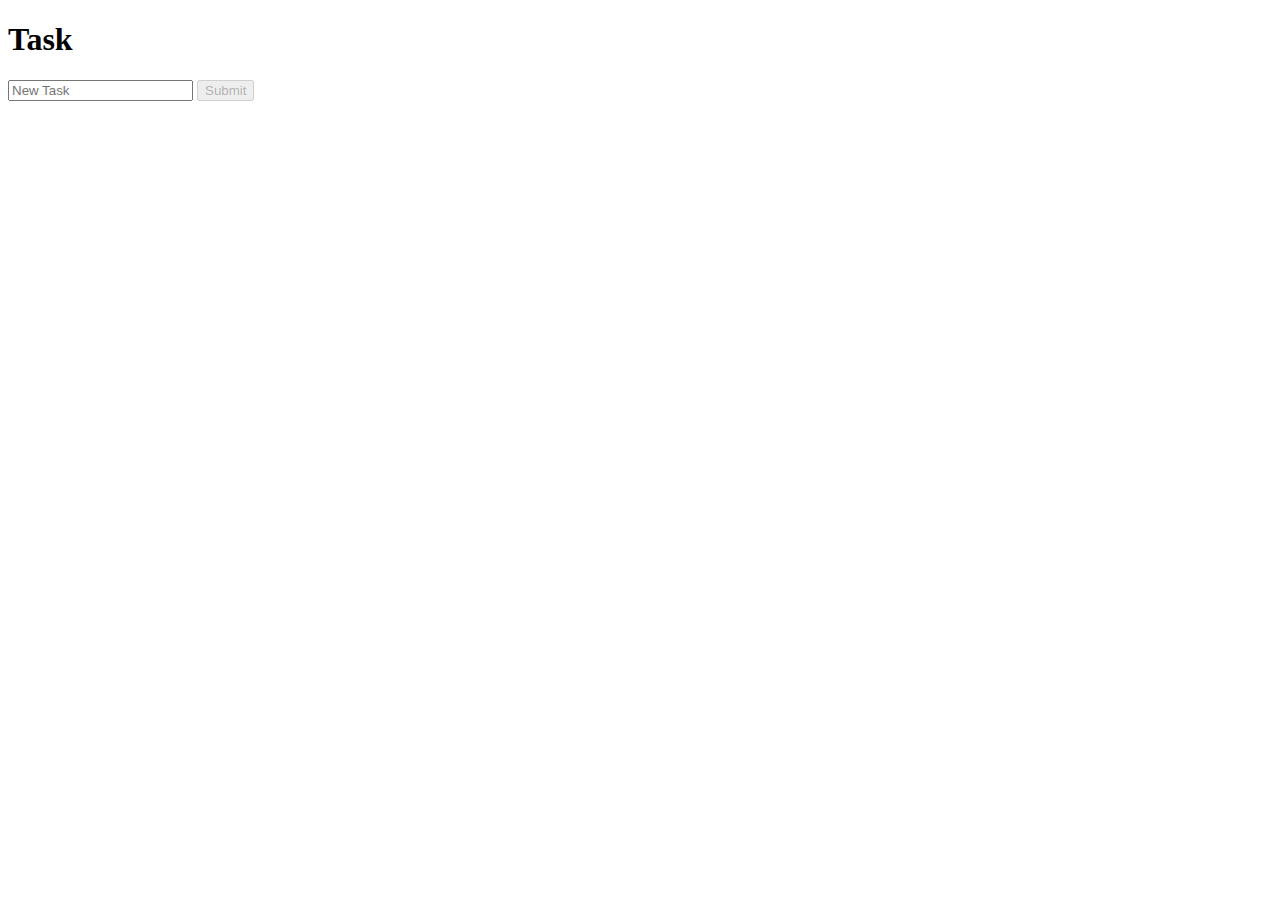
<file: Assignment.html>
<!-- Gatmach Yuol Nyuon-->
<!--Reg no: SCT211-0504/2021 -->
<!DOCTYPE html>
<html lang="en">
<head>
    <meta charset="UTF-8">
    <meta name="viewport" content="width=device-width, initial-scale=1.0">
    <title>Task</title>
</head>
<script src = "tasks.js"></script>
<body>
    <h1>Task</h1>
    <ul id ="tasks"></ul>
    <form>
        <input id ="task" type="text" placeholder="New Task">
        <input id ="submit" type = "submit">
    </form>
    
</body>
</html>
</file>
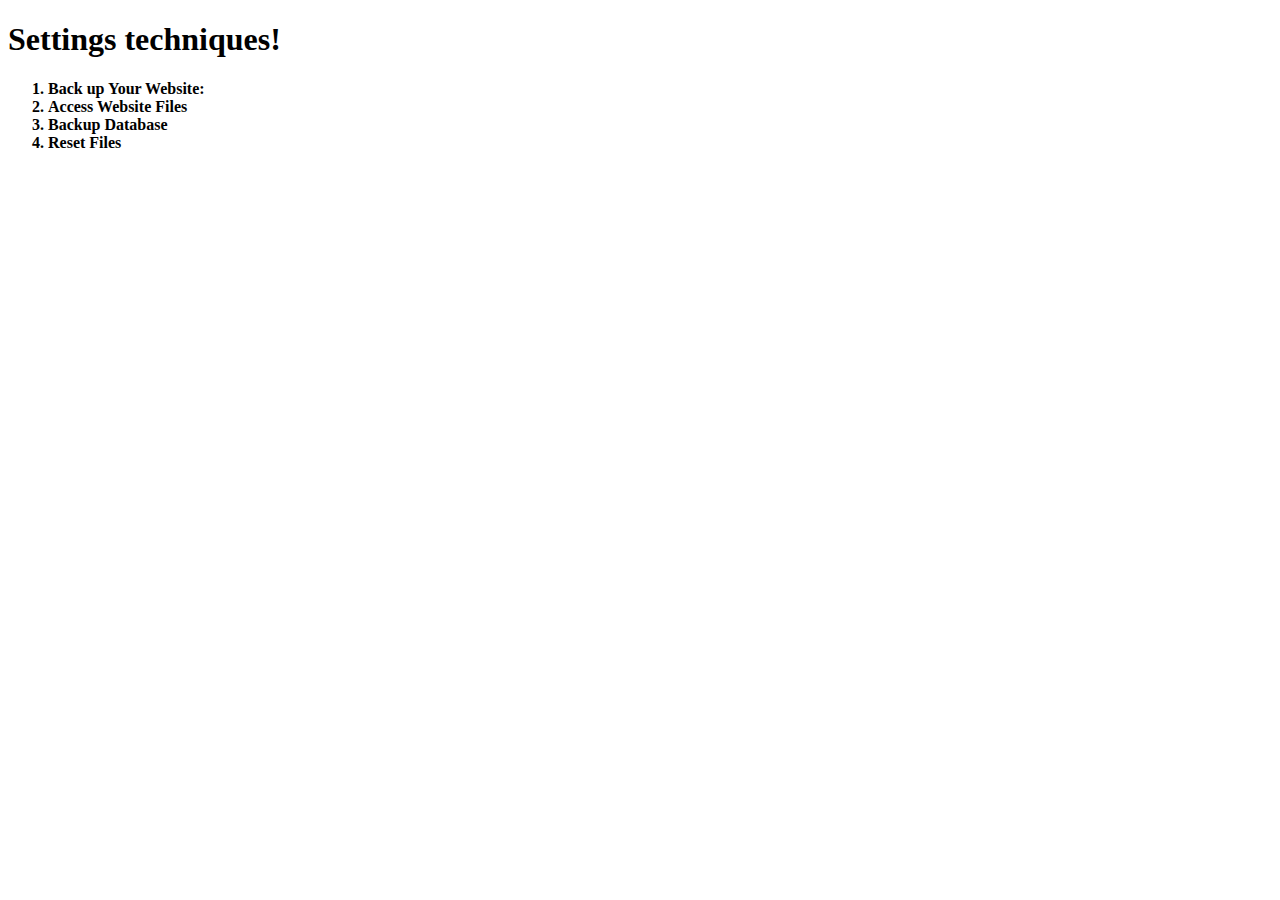
<file: setting.html>
<!DOCTYPE html>
<html lang="en">
<head>
    <meta charset="UTF-8">
    <meta name="viewport" content="width=device-width, initial-scale=1.0">
    <link rel="stylesheet" type ="css/text"    href="style.css">
    <title>Settings</title>
</head>
<h1><b>Settings techniques!</b></h1>
<body>
    <ol>

        <b>
        <li>Back up Your Website:</li>
        <li>Access Website Files</li>
        <LI>Backup Database</li>
        <li> Reset Files</li>
        </b>
    </ol>
</body>
</html>
</file>
<file: style.css>
#nav-bar {
    padding: 10px;
}

.nav-lists {
    display: inline-block;
    margin-right: 10px;
}

.nav-lists a {
    text-decoration: none;
    color: #333;
    font-weight: bold;
    padding: 5px;
    border-radius: 5px;
    background-color: #f0f0f0;
}
.nav-lists a:hover {
    background-color: #ccc;
}
main{
    max-width: 800px;
    margin:20px auto;
    padding:0 20px 0;
}
header{
    background-color: #45a049;
}
.p{
  background-color: bisque;
}
body{
    background-color: antiquewhite;
    font-family: Arial, sans-serif;
    margin: 20px;
}
section{
    margin:0cqmax;

}
form{
    max-width: 400px;
    margin: 50px;
}
footer{
    background-color: aqua;
    color:azure;
    text-align: center;
    padding: 1em;
    position: absolute;
    bottom:100%px
}
form {
    max-width:200px;
    margin:0px;
}

label {
    display:flex;

}

input, select, textarea {
    width: 100%;
    padding:4px;
    margin-bottom: 10px;
    /* box-sizing: border-box; */
}

button {
    background-color: #4CAF50;
    color: white;
    padding:0px;
    border: none;
    border-radius: 5px;
    cursor: pointer;
}

button:hover {
    background-color: #45a049;
}
</file>
